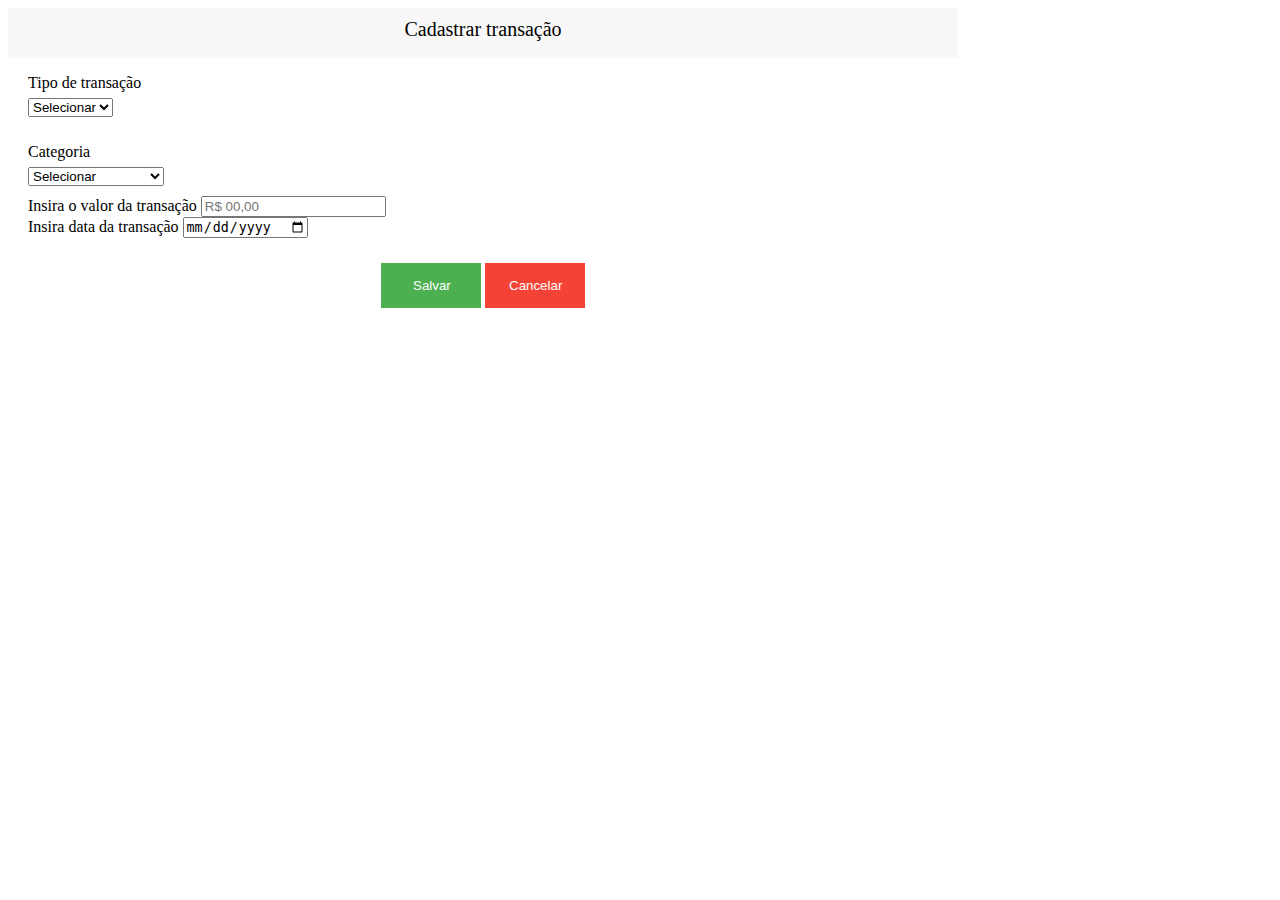
<file: tela1.html>
<!doctype html>
<html lang="en">
  <head>
    <!-- Required meta tags -->
    <meta charset="utf-8">
    <meta http-equiv="X-UA-Compatible" content="IE-edge">
    <meta name="viewport" content="width=device-width, initial-scale=1">
    

    <!-- Bootstrap CSS -->
    <link href="https://cdn.jsdelivr.net/npm/bootstrap@5.0.2/dist/css/bootstrap.min.css" rel="stylesheet" integrity="sha384-EVSTQN3/azprG1Anm3QDgpJLIm9Nao0Yz1ztcQTwFspd3yD65VohhpuuCOmLASjC" crossorigin="anonymous">

    <link href="style1.css" rel="stylesheet">

    <title>Transações Fintech</title>

  </head>

<body>

     <!--AQUI VAI O FORMULARIO-->
     <div class="container">
        <header>
            <nav>
                <p class="cadastro">Cadastrar transação</p>
            </nav>
                
        </header>

        <form>
            
            <div class="form-group">
                <p>Tipo de transação</p>
                <select id="tipo_transacao">
                    <option value="opcao">Selecionar</option>
                    <option value="entrada">Entrada</option>
                    <option value="despesa">Despesa</option>
                </select>

            </div>

            <div class="form-group">
                <p>Categoria</p>
                <select id="tipo_transacao">
                    <option value="opcao">Selecionar</option>
                    <option value="">Salário</option>
                    <option value="">Lucro investimento</option>
                    <option value="">Alimentação</option>
                    <option value="">Contas domésticas</option>
                    <option value="">Educação</option>
                    <option value="">Viagem</option>
                    <option value="">Outros</option>
                </select>

            </div>

            <div class="form-group">
                <label>Insira o valor da transação</label>
                <input type="number" class="form-control" id="transacao" placeholder="R$ 00,00" />
            </div>

            <div class="form-group">
              <label>Insira data da transação </label>
              <input type="date" class="form-control" id="data_transacao" placeholder="__/__/____" />
            </div>

            <div class="buttons">
                <button type="submit" class="btn" id="botao_salvar">Salvar</button>
                <button type="submit" class="btn" id="botao_cancelar">Cancelar</button>
            </div>

    </div>

    <!-- Optional JavaScript; choose one of the two! -->

    <!-- Option 1: Bootstrap Bundle with Popper -->
    <script src="https://cdn.jsdelivr.net/npm/bootstrap@5.0.2/dist/js/bootstrap.bundle.min.js" integrity="sha384-MrcW6ZMFYlzcLA8Nl+NtUVF0sA7MsXsP1UyJoMp4YLEuNSfAP+JcXn/tWtIaxVXM" crossorigin="anonymous"></script>

    <!-- Option 2: Separate Popper and Bootstrap JS -->
    <!--
    <script src="https://cdn.jsdelivr.net/npm/@popperjs/core@2.9.2/dist/umd/popper.min.js" integrity="sha384-IQsoLXl5PILFhosVNubq5LC7Qb9DXgDA9i+tQ8Zj3iwWAwPtgFTxbJ8NT4GN1R8p" crossorigin="anonymous"></script>
    <script src="https://cdn.jsdelivr.net/npm/bootstrap@5.0.2/dist/js/bootstrap.min.js" integrity="sha384-cVKIPhGWiC2Al4u+LWgxfKTRIcfu0JTxR+EQDz/bgldoEyl4H0zUF0QKbrJ0EcQF" crossorigin="anonymous"></script>
    -->
  </body>
</html>
</file>
<file: style1.css>
.container {
    padding-left: 0px;
    padding-right: 0px;
    max-width: 950px;
  }

header {
    position: sticky;
    height: 50px;
    width: 100%;
    z-index: 1;
    background-color: #F8F8F8;
}

.cadastro{
    position: relative;
    top: 10px;
    font-weight: 100;
    font-size: 20px;
    text-align: center;
    height: 10px;
    width: center;
    margin:auto;
    
}

.form-group{
    padding-left: 20px;
    padding-right: 20px;

}

#tipo_transacao{
    position:relative;
    bottom: 10px;
}

.buttons{
    position: relative;
    top: 25px;
    text-align: center;
}

#botao_salvar{
    background-color: #4CAF50; 
    border: none;
    color: white;
    padding: 15px 32px;
    text-align: right;
    width: 100px;
    margin: 0 auto;
    display: inline-block;
}

#botao_cancelar{
    background-color: #f44336;
    border: none;
    color: white;
    padding: 15px 24px;
    text-align: center;
    width: 100px;
    margin: 0 auto;
    display: inline-block;
    
}
</file>
